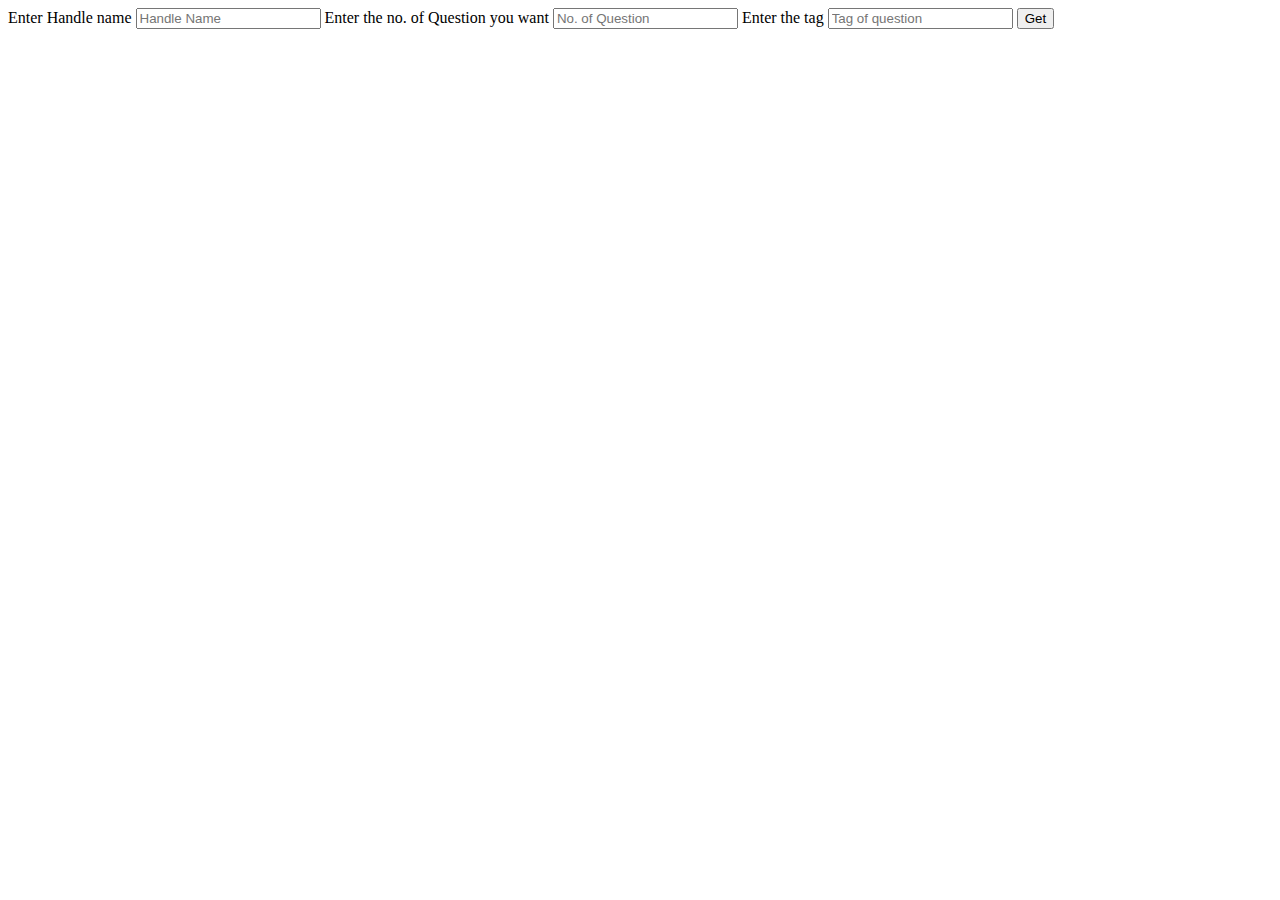
<file: index.html>
<!DOCTYPE html>
<html lang="en">
<head>
    <meta charset="UTF-8">
    <meta name="viewport" content="width=device-width, initial-scale=1.0">
    <title>Codeforces API</title>
</head>
<body>

    <form action="/login" id="myform" method="POST">
        <label for="handle">Enter Handle name</label>
        <input type="text" placeholder="Handle Name" name="handle" id="handle">

        <label for="no_ques">Enter the no. of Question you want</label>
        <input type="number" placeholder="No. of Question" name="ques_no" id="no_ques">
        
        <label for="tag">Enter the tag </label>
        <input type="text" placeholder="Tag of question" id="tag" name="tag">
        
        <input type="submit" value="Get" id="submit">
    </form>
    <div id="box"></div>


    <script src="index.js"></script>


</body>
</html>
</file>
